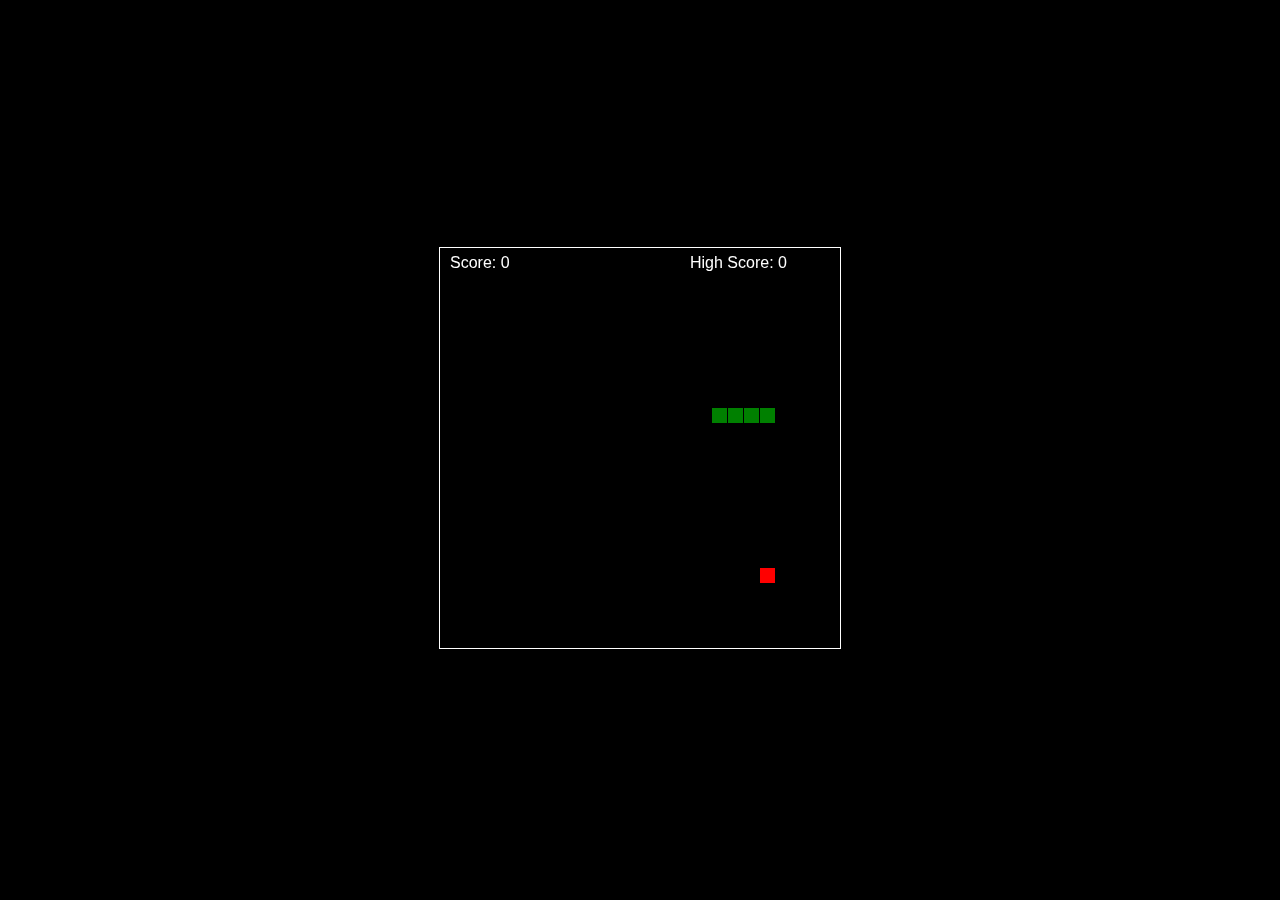
<file: snake.html>
<!DOCTYPE html>
<html lang="en">
<head>
  <meta charset="UTF-8">
  <meta name="viewport" content="width=device-width, initial-scale=1.0">
  <title>Siyanda's Snake Game</title>
  <style>
    html, body {
      height: 100%;
      margin: 0;
      display: flex;
      align-items: center;
      justify-content: center;
      background: black;
      flex-direction: column;
    }

    /* Style for the intro section */
    #intro {
      text-align: center;
      color: white;
      font-family: Arial, sans-serif;
      font-size: 18px;
      margin-bottom: 20px;
    }

    canvas {
      border: 1px solid white;
    }

    /* Style for buttons */
    .button-container {
      position: absolute;
      top: 10px;
      left: 10px;
      display: none;
    }
    .restart-btn,
    .back-btn {
      padding: 10px 20px;
      background-color: #4CAF50;
      color: white;
      border: none;
      cursor: pointer;
      font-size: 16px;
      margin-top: 10px;
    }
    .restart-btn:hover,
    .back-btn:hover {
      background-color: #45a049;
    }

    /* Hiding the game section on the introduction screen */
    .game-section {
      display: none;
    }
  </style>
</head>
<body>

<!-- Introduction Section -->
<div id="intro">
  <h2>Welcome to Siyanda's Snake Game</h2>
  <p>I am a developer who created this game for anyone who is bored and wants to play a fun game.</p>
  <p>Enjoy the game and try to beat your high score!</p>
  <button class="back-btn" id="back-btn" onclick="goBack()">Go Back</button>
</div>



<!-- Game Section -->
<div class="game-section" id="game-section">
  <canvas width="400" height="400" id="game"></canvas>
  <div class="button-container" id="restart-container">
    <button class="restart-btn" id="restart-btn">Restart Game</button>
    <button class="restart-btn" id="restart-btn"><a class="nav-link me-lg-3" href="C:\Users\nrobe\OneDrive\Desktop\A -  mnini\Siyanda's Portfolio\index.html">Back</a></button>
  </div>
</div>

<script>
  var canvas = document.getElementById('game');
  var context = canvas.getContext('2d');

  // the canvas width & height, snake x & y, and the apple x & y, all need to be a multiples of the grid size
  var grid = 16;
  var count = 0;
  var gamePaused = false;

  var snake = {
    x: 160,
    y: 160,
    dx: grid,
    dy: 0,
    cells: [],
    maxCells: 4
  };

  var apple = {
    x: 320,
    y: 320
  };

  var score = 0;
  var highScore = localStorage.getItem('highScore') ? parseInt(localStorage.getItem('highScore')) : 0;

  // get random whole numbers in a specific range
  function getRandomInt(min, max) {
    return Math.floor(Math.random() * (max - min)) + min;
  }

  // update score display
  function drawScore() {
    context.fillStyle = 'white';
    context.font = '16px Arial';
    context.fillText('Score: ' + score, 10, 20);
    context.fillText('High Score: ' + highScore, canvas.width - 150, 20);
  }

  // game loop
  function loop() {
    if (gamePaused) return; // stop the game loop if paused

    requestAnimationFrame(loop);
    if (++count < 4) return;
    count = 0;
    context.clearRect(0, 0, canvas.width, canvas.height);

    // move snake
    snake.x += snake.dx;
    snake.y += snake.dy;

    // wrap snake position horizontally on edge of screen
    if (snake.x < 0) snake.x = canvas.width - grid;
    else if (snake.x >= canvas.width) snake.x = 0;

    // wrap snake position vertically on edge of screen
    if (snake.y < 0) snake.y = canvas.height - grid;
    else if (snake.y >= canvas.height) snake.y = 0;

    // keep track of where snake has been
    snake.cells.unshift({ x: snake.x, y: snake.y });

    // remove cells if snake is too long
    if (snake.cells.length > snake.maxCells) snake.cells.pop();

    // draw apple
    context.fillStyle = 'red';
    context.fillRect(apple.x, apple.y, grid - 1, grid - 1);

    // draw snake
    context.fillStyle = 'green';
    snake.cells.forEach(function (cell, index) {
      context.fillRect(cell.x, cell.y, grid - 1, grid - 1);

      // check if snake ate apple
      if (cell.x === apple.x && cell.y === apple.y) {
        snake.maxCells++;
        score++;
        apple.x = getRandomInt(0, 25) * grid;
        apple.y = getRandomInt(0, 25) * grid;

        // update high score if new score is higher
        if (score > highScore) {
          highScore = score;
          localStorage.setItem('highScore', highScore);
        }
      }

      // check for collisions with itself
      for (var i = index + 1; i < snake.cells.length; i++) {
        if (cell.x === snake.cells[i].x && cell.y === snake.cells[i].y) {
          gameOver();
        }
      }
    });

    drawScore();
  }

  // game over logic
  function gameOver() {
    gamePaused = true; // pause the game
    // show restart button
    document.getElementById('restart-container').style.display = 'block';
    context.fillStyle = 'white';
    context.font = '30px Arial';
    context.fillText('Game Over', canvas.width / 4, canvas.height / 2);
    context.fillText('Press Restart', canvas.width / 4, canvas.height / 2 + 40);
  }

  // restart the game
  function restartGame() {
    snake.x = 160;
    snake.y = 160;
    snake.cells = [];
    snake.maxCells = 4;
    snake.dx = grid;
    snake.dy = 0;
    apple.x = getRandomInt(0, 25) * grid;
    apple.y = getRandomInt(0, 25) * grid;
    score = 0;
    gamePaused = false; // resume the game
    document.getElementById('restart-container').style.display = 'none';
    requestAnimationFrame(loop);
  }

  // listen to keyboard events to move the snake
  document.addEventListener('keydown', function (e) {
    if (gamePaused) return; // don't let player move when game is paused

    if (e.which === 37 && snake.dx === 0) {
      snake.dx = -grid;
      snake.dy = 0;
    }
    else if (e.which === 38 && snake.dy === 0) {
      snake.dy = -grid;
      snake.dx = 0;
    }
    else if (e.which === 39 && snake.dx === 0) {
      snake.dx = grid;
      snake.dy = 0;
    }
    else if (e.which === 40 && snake.dy === 0) {
      snake.dy = grid;
      snake.dx = 0;
    }
  });

  // bind restart button
  document.getElementById('restart-btn').addEventListener('click', restartGame);

  // start the game
  requestAnimationFrame(loop);

  // Show game and hide intro
  function startGame() {
    document.getElementById('intro').style.display = 'none';
    document.getElementById('game-section').style.display = 'block';
  }

  // Back button functionality
  function goBack() {
    // Show intro and hide game
    document.getElementById('intro').style.display = 'block';
    document.getElementById('game-section').style.display = 'none';
  }

  // Initialize game on page load
  window.onload = startGame;
</script>

</body>
</html>
</file>
